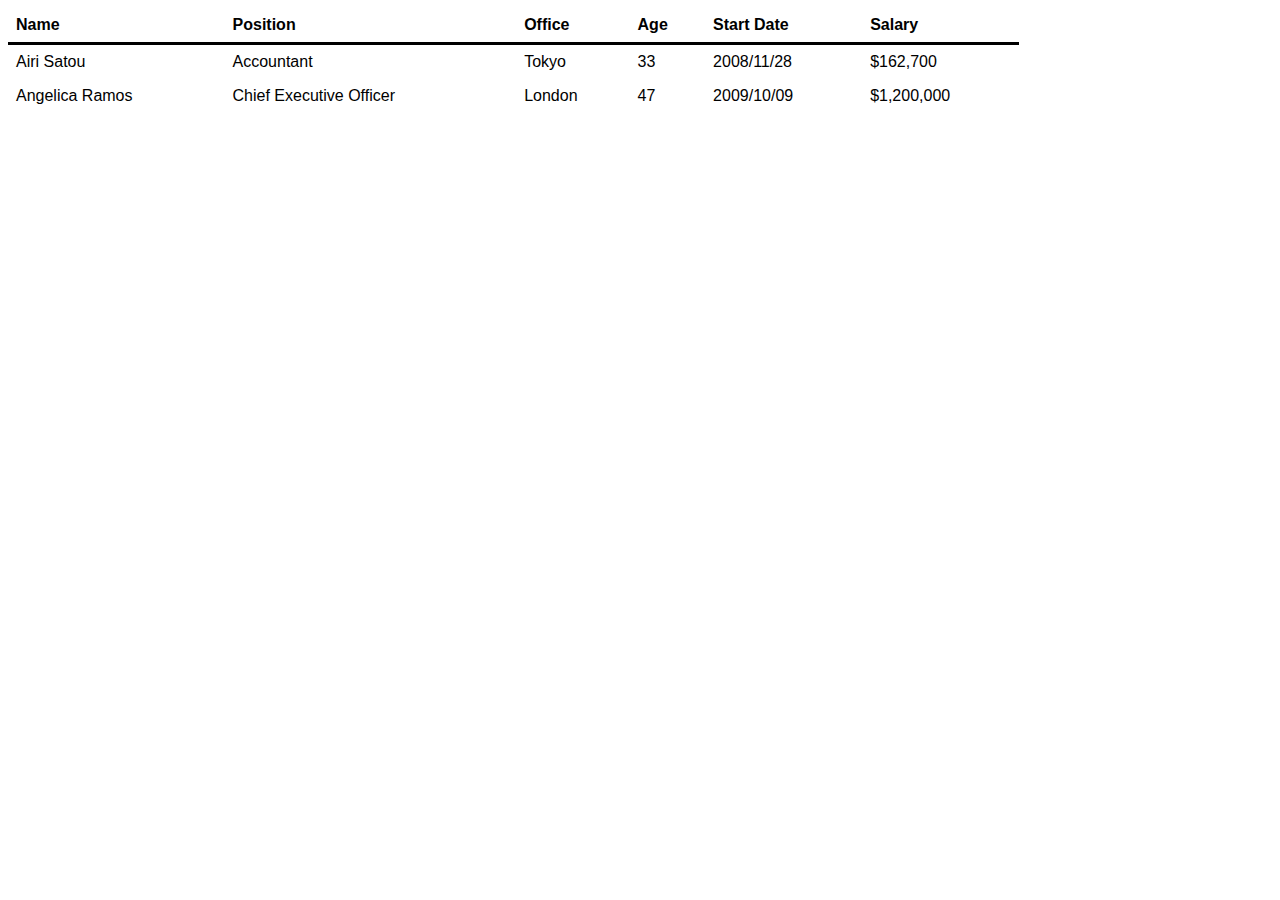
<file: WT.5.1/index.html>
<!DOCTYPE html>
<html>
    <head>
        <title>Front page</title>
        <meta charset="utf-8"/>
        <link rel="stylesheet" href="stylesheet.css"/>
    </head>
    <body>
        <table>
                <tr class="tableHeader">
                    <th>Name</th>
                    <th>Position</th>
                    <th>Office</th>
                    <th>Age</th>
                    <th>Start Date</th>
                    <th>Salary</th>
                </tr>

            <tbody>
                <tr>
                    <td>Airi Satou</td>
                    <td>Accountant</td>
                    <td>Tokyo</td>
                    <td>33</td>
                    <td>2008/11/28</td>
                    <td>$162,700</td>
                </tr>
                <tr>
                    <td>Angelica Ramos</td>
                    <td>Chief Executive Officer</td>
                    <td>London</td>
                    <td>47</td>
                    <td>2009/10/09</td>
                    <td>$1,200,000</td>
                </tr>
            </tbody>
        </table>
    </body>
 </html>
</file>
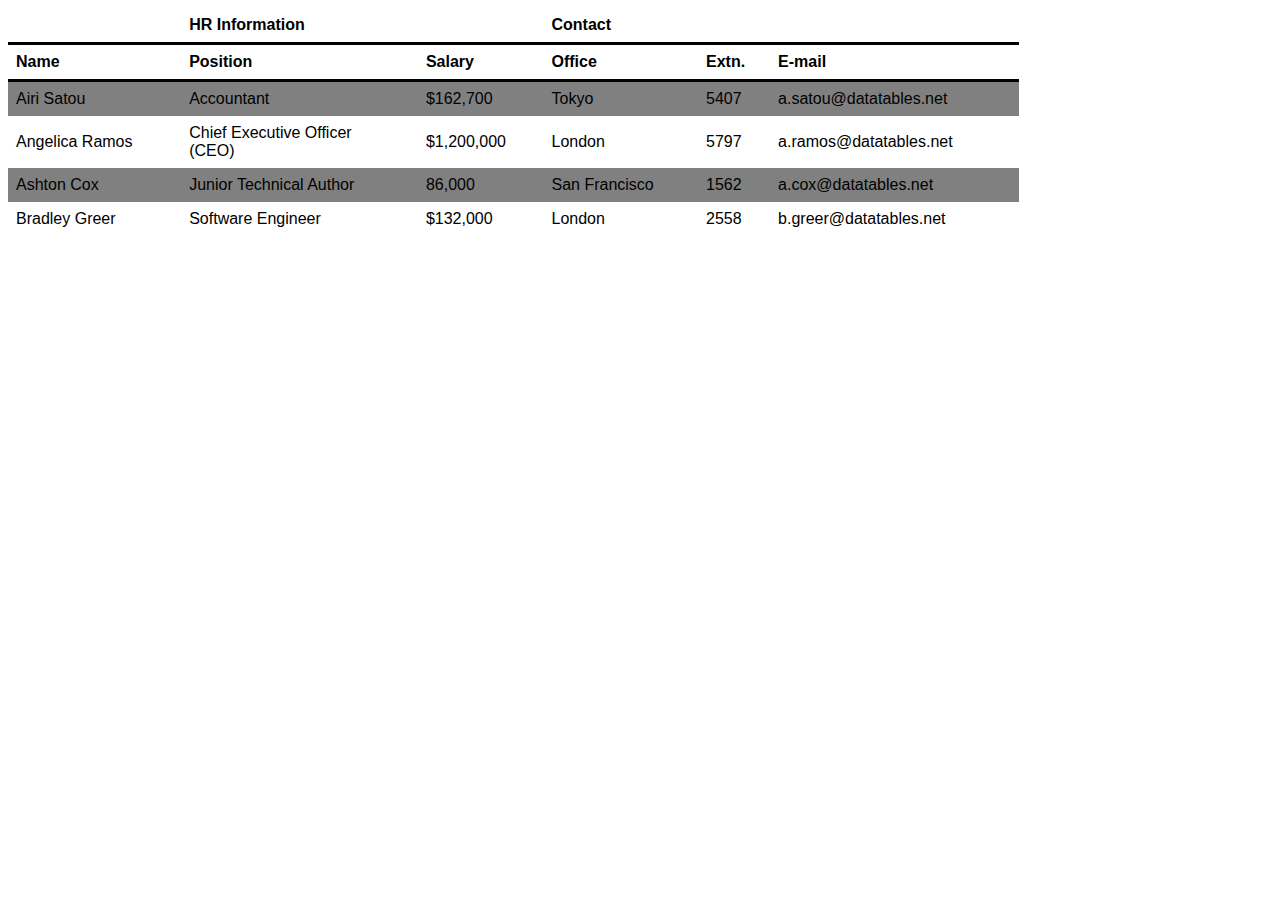
<file: WT.5.2/index.html>
<!DOCTYPE html>
<html>
    <head>
        <title>Front page</title>
        <meta charset="utf-8"/>
        <link rel="stylesheet" href="stylesheet.css"/>
    </head>
    <body>
        <table>
            <tr class="tableHeader1">
                <th></th>
                <th>HR Information</th>
                <th></th>
                <th>Contact</th>
                <th></th>
            </tr>
            <tr class="tableHeader2">
                <th>Name</th>
                <th>Position</th>
                <th>Salary</th>
                <th>Office</th>
                <th>Extn.</th>
                <th>E-mail</th>
            </tr>
        <tbody>
            <tr>
                <td>Airi Satou</td>
                <td>Accountant</td>
                <td>$162,700</td>
                <td>Tokyo</td>
                <td>5407</td>
                <td>a.satou@datatables.net</td>
            </tr>
            <tr>
                <td>Angelica Ramos</td>
                <td>Chief Executive Officer <br> (CEO)</td>
                <td>$1,200,000</td>
                <td>London</td>
                <td>5797</td>
                <td>a.ramos@datatables.net</td>
            </tr>
            <tr>
                <td>Ashton Cox</td>
                <td>Junior Technical Author</td>
                <td>86,000</td>
                <td>San Francisco</td>
                <td>1562</td>
                <td>a.cox@datatables.net</td>
            </tr>
            <tr>
                <td>Bradley Greer</td>
                <td>Software Engineer</td>
                <td>$132,000</td>
                <td>London</td>
                <td>2558</td>
                <td>b.greer@datatables.net</td>
            </tr>
        </tbody>
    </table>
    </body>
 </html>
</file>
<file: WT.5.1/stylesheet.css>
table
{
    width: fit-content;
    font-family: sans-serif;
    width: 80%;
    border-collapse: collapse;
}
td, th
{
    padding: 0.5em;
    text-align: left;
}
th
{
    font-weight: 550;
}
.tableHeader
{
    border-bottom-style: solid;
    border-bottom-color: black;
}
</file>
<file: WT.5.2/stylesheet.css>
table
{
    float: left;
    font-family: sans-serif;
    width: 80%;
    border-collapse: collapse;
}
td, th
{
    padding: 0.5em;
    text-align: left;
}
th
{
    font-weight: 550;
}
.tableHeader1, .tableHeader2
{
    border-bottom-style: solid;
    border-bottom-color: black;
}
tr:nth-child(odd)
{
    background-color: gray;
}

.tableHeader1
{
    background-color: transparent !important;
}
</file>
